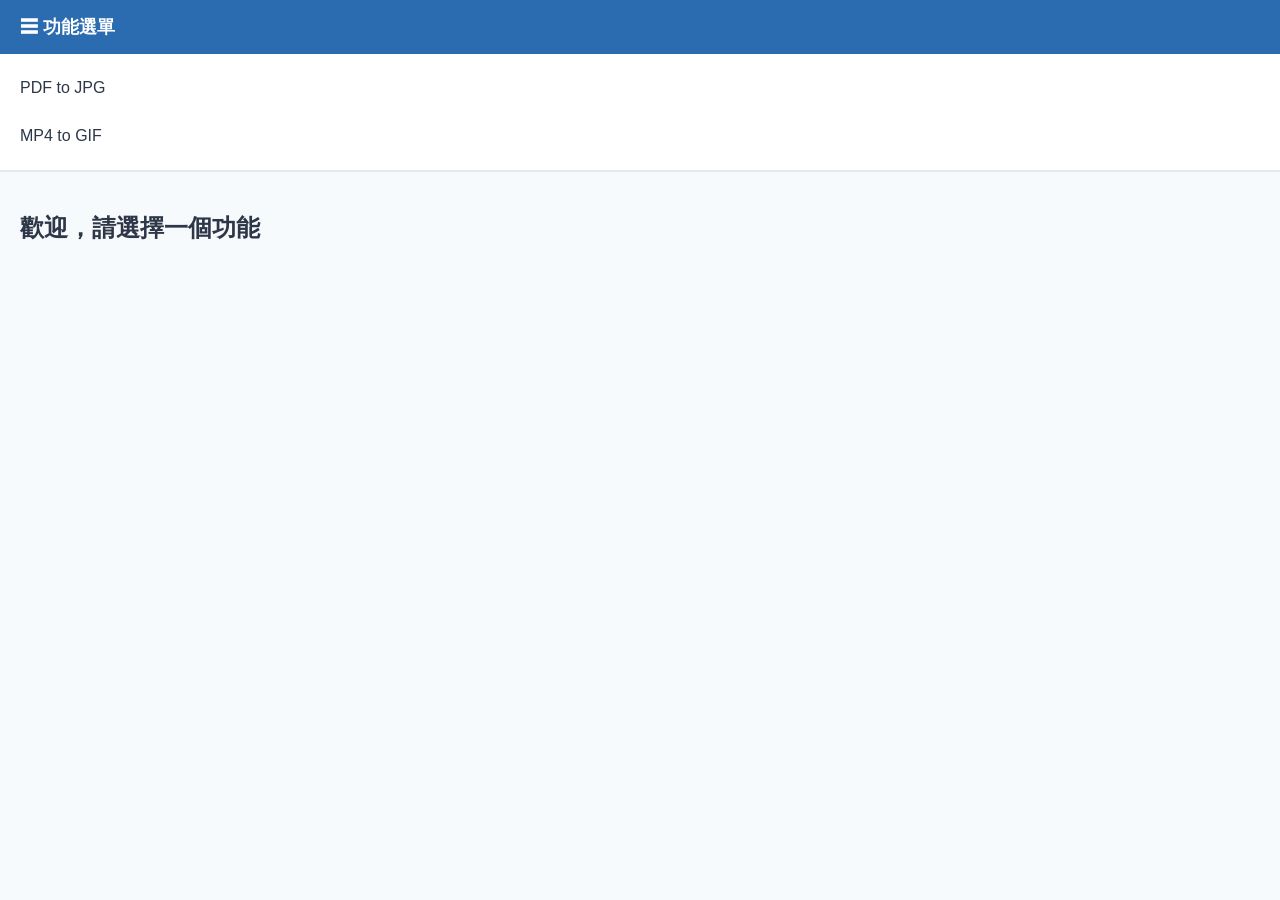
<file: index.html>
<!DOCTYPE html>
<html lang="zh-TW">
<head>
    <meta charset="UTF-8">
    <meta name="viewport" content="width=device-width, initial-scale=1.0">
    <title>小工具</title>
    <link rel="stylesheet" href="css/common.css">
    <link rel="stylesheet" href="css/layout.css">
    <link rel="stylesheet" href="css/button.css">
</head>
<body>
    <div class="app-container">
		<button id="mobile-menu-btn" class="mobile-menu-btn">☰ 功能選單</button>
        <nav class="sidebar open" id="sidebar">
            <h2>功能選單</h2>
            <ul id="main-menu">
                <li><a href="#" data-page="pdftojpg">PDF to JPG</a></li>
                <li><a href="#" data-page="mp4togif">MP4 to GIF</a></li>
            </ul>
        </nav>

        <main class="main-content" id="page-content">
            <h2>歡迎，請選擇一個功能</h2>
        </main>
    </div>

    <script src="js/app.js"></script>
    <script src="js/menu.js"></script>
</body>
</html>
</file>
<file: css/common.css>
:root {
    --primary-color: #2b6cb0;
    --background-color: #f7fafc;
    --text-color: #2d3748;
    --border-color: #e2e8f0;
}

body {
    margin: 0;
    font-family: -apple-system, BlinkMacSystemFont, "Segoe UI", Roboto, "Helvetica Neue", Arial, sans-serif;
    background-color: var(--background-color);
    color: var(--text-color);
}
</file>
<file: css/layout.css>
/* 1. 統一改為上下排列（按鈕在上，內容在下） */
.app-container {
    display: flex;
    flex-direction: column; 
    min-height: 100vh;
}

/* 2. 選單按鈕永遠顯示 */
.mobile-menu-btn {
    display: block; 
    background-color: var(--primary-color, #2b6cb0);
    color: white;
    border: none;
    padding: 15px 20px;
    font-size: 1.1rem;
    font-weight: bold;
    cursor: pointer;
    width: 100%;
    text-align: left;
    box-shadow: 0 2px 5px rgba(0,0,0,0.1);
}

/* 3. 側邊欄改為全寬下拉選單，預設隱藏 */
.sidebar {
    width: 100%;
    display: none; 
    background-color: #ffffff;
    border-bottom: 2px solid var(--border-color, #e2e8f0);
    padding: 10px 0;
}

/* 4. 當被 JS 加上 open 屬性時才會顯示 */
.sidebar.open {
    display: block;
}

/* 隱藏重複的標題讓畫面更乾淨 */
.sidebar h2 {
    display: none; 
}

.sidebar ul {
    list-style: none;
    padding: 0;
    margin: 0;
}

.sidebar li a {
    display: block;
    padding: 15px 20px;
    text-decoration: none;
    color: var(--text-color);
    transition: background-color 0.2s;
}

/* 點擊或懸停時的視覺回饋 */
.sidebar li a:hover, .sidebar li a.active {
    background-color: #ebf8ff;
    color: var(--primary-color);
    border-left: 4px solid var(--primary-color);
}

/* 右側(下方)內容區 */
.main-content {
    flex: 1;
    padding: 20px;
    background-color: var(--background-color);
}
</file>
<file: css/button.css>
.btn {
    padding: 8px 16px;
    border: none;
    border-radius: 4px;
    background-color: var(--primary-color);
    color: white;
    cursor: pointer;
    font-size: 1rem;
    transition: opacity 0.2s;
}

.btn:hover {
    opacity: 0.9;
}
</file>
